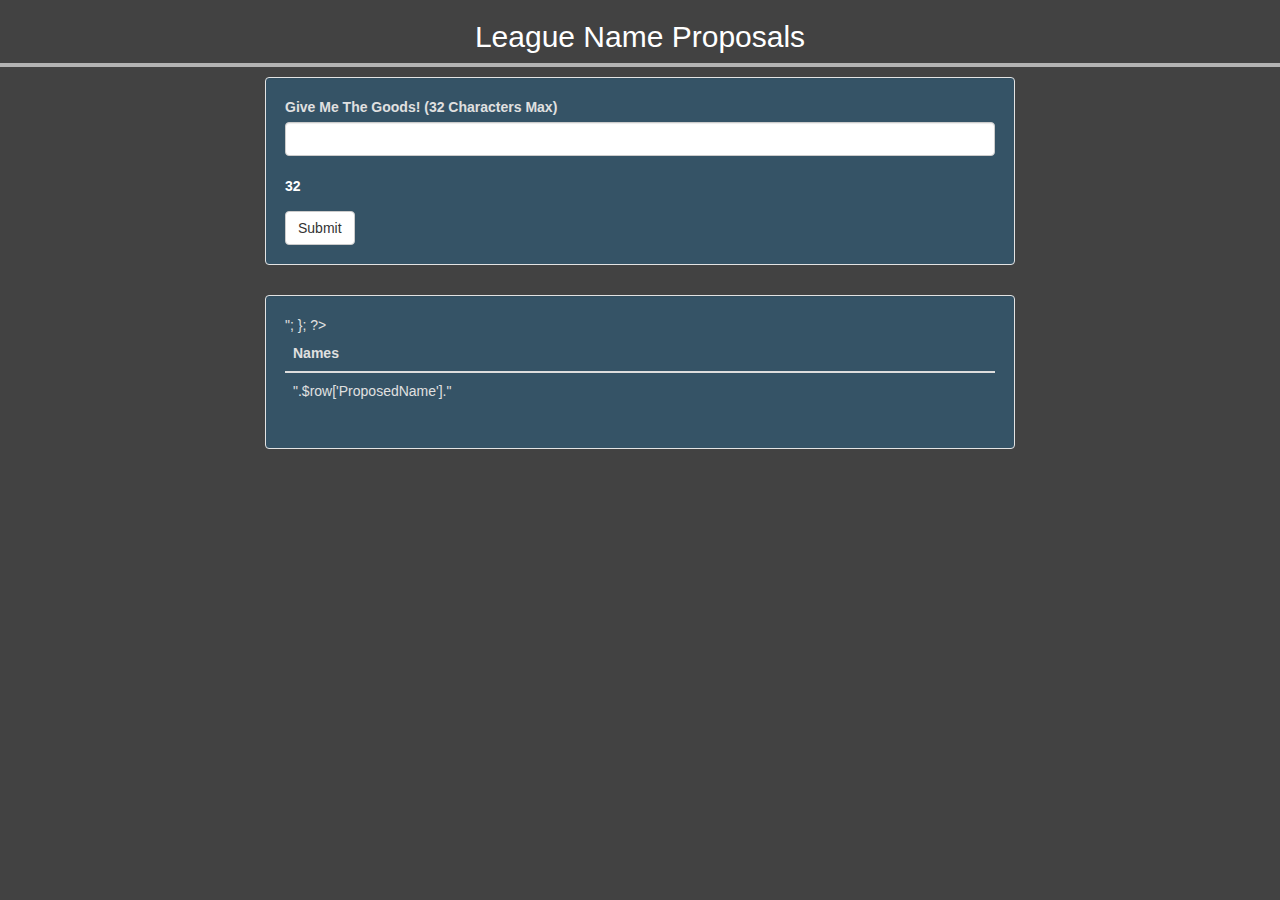
<file: index.html>
<!--League Name // Henry Quinn // 05/31/2016-->
<!DOCTYPE html>

<html lang="en">

<head>
<meta charset="UTF-8">
<meta http-equiv="X-UA-Compatible" content="IE=edge">
<meta name="viewport" content="width=device-width, initial-scale=1">
<title>League Name</title>
<link rel='stylesheet prefetch' href='css/bootstrap/bootstrap.min.css'>
<link rel='stylesheet' href='css/coolstuff.css'>
</head>

<body>

<div class="coolstuff_header">
        <div class="row">
                <div class="col-sm-3"></div>
                <div class="col-sm-6 text-center">
                        <h2>League Name Proposals</h2>
                </div>
                <div class="col-sm-3"></div>
        </div>
</div>

<div class="container">
	<div class="row">
		<div class="col-md-2"></div>
		<div class="col-md-8">
			<div class="well">
				<form class="nameForm" id="nameForm" onsubmit="return false">
        				<div class="form-group">
                				<label for="LeagueName">Give Me The Goods! (32 Characters Max)</label>
                				<input type="text" class="form-control" name="LeagueName" id="LeagueName" maxlength="32">
                				<br/>
                				<span class="countdown"><p><b>32</b></p></span>
        				</div>
        				<button type="submit" class="btn btn-default" id="newNameSubmit">Submit</button>
				</form>
			</div>
		</div>
		<div class="col-md-2"></div>
	</div>
	<div class="row">
		<div class="col-md-2"></div>
		<div class="col-md-8">
			<div class="well">
				<div id="NameTable">
				</div>
			</div>
		<div class="col-md-2"></div>
	</div>
</div>

</body>

<script src='js/jQuery/jquery-2.2.1.min.js'></script>
<script src='js/bootstrap/bootstrap.min.js'></script>
<script src='js/LeagueName.js'></script>

</html>
</file>
<file: css/coolstuff.css>
body {
	background-color: #424242;
	color: #fff;
}

.nav-bar .btn {
	background-color: #355366;
	color: #fff;
	border: 0px;
}

.nav-bar .btn:hover {
	background-color: #fff;
	color: #355366;
}

.coolstuff_header {
	background-color: #424242;
	border-bottom: 4px solid #B3B3B3;
}

.well {
	margin-top: 10px;
	color: #E0E0E0;
	background-color: #355366;
}

.moreForm {
	animation-duration: 2s;
}

p {
	color: #fff;
}

.nav-bar {
	background-color: #355366;
	border-bottom: 4px solid #B3B3B3;
}
</file>
